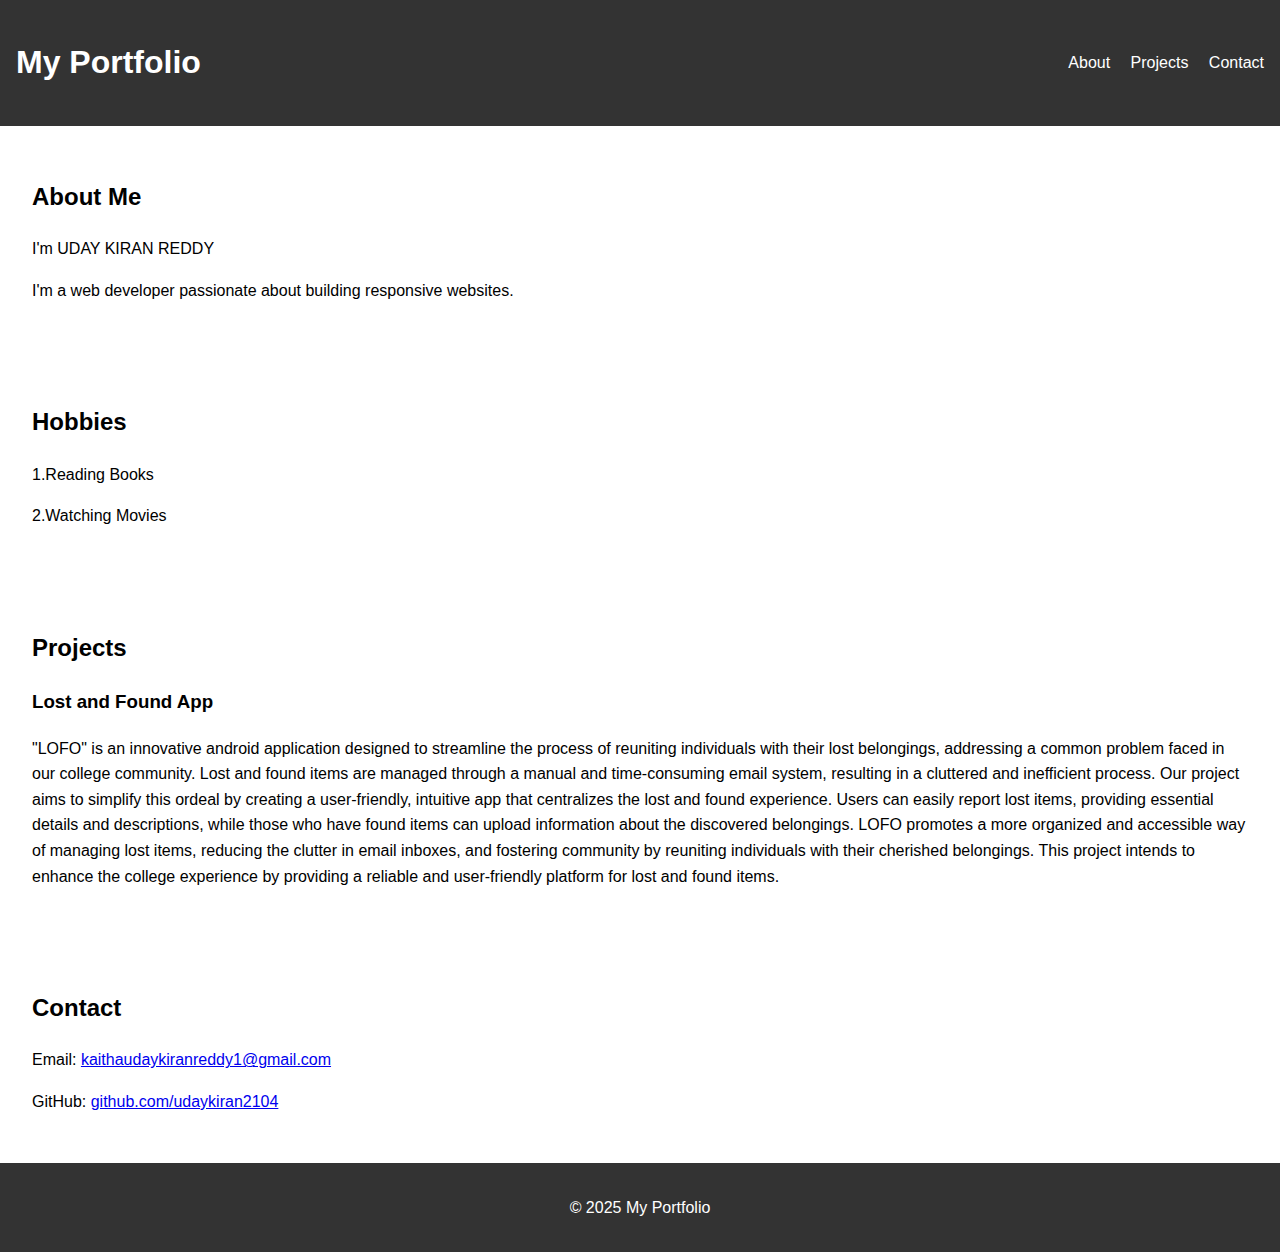
<file: index.html>
<!DOCTYPE html>
<html lang="en">
<head>
  <meta charset="UTF-8" />
  <meta name="viewport" content="width=device-width, initial-scale=1.0" />
  <title>My Portfolio</title>
  <link rel="stylesheet" href="style.css" />
</head>
<body>
  <header>
    <h1>My Portfolio</h1>
    <nav>
      <a href="#about">About</a>
      <a href="#projects">Projects</a>
      <a href="#contact">Contact</a>
    </nav>
  </header>

  <section id="about">
    <h2>About Me</h2>
    <p>I'm UDAY KIRAN REDDY<p>
    <p>I'm a web developer passionate about building responsive websites.</p>
  </section>

  <section id="hobbies">
    <h2>Hobbies</h2>
    <p>1.Reading Books</p>
    <p>2.Watching Movies</p>
  </section>

  <section id="projects">
    <h2>Projects</h2>
    <div class="project">
      <h3>Lost and Found App</h3>
      <p>"LOFO" is an innovative android application designed to streamline the process of reuniting individuals with their lost 
belongings, addressing a common problem faced in our college community. Lost and found items are managed through a 
manual and time-consuming email system, resulting in a cluttered and inefficient process. Our project aims to simplify this 
ordeal by creating a user-friendly, intuitive app that centralizes the lost and found experience. Users can easily report lost 
items, providing essential details and descriptions, while those who have found items can upload information about the 
discovered belongings. LOFO promotes a more organized and accessible way of managing lost items, reducing the clutter in 
email inboxes, and fostering community by reuniting individuals with their cherished belongings. This project intends to 
enhance the college experience by providing a reliable and user-friendly platform for lost and found items.</p>
    </div>
  </section>


  <section id="contact">
    <h2>Contact</h2>
    <p>
      Email:
      <a href="mailto:kaithaudaykiranreddy1@gmail.com" class="contact-link">kaithaudaykiranreddy1@gmail.com</a>
    </p>
    <p>
      GitHub:
      <a href="https://github.com/udaykiran2104" target="_blank" class="contact-link">github.com/udaykiran2104</a>
      </p>
    </section>
  <footer>
    <p>&copy; 2025 My Portfolio</p>
  </footer>
</body>
</html>
</file>
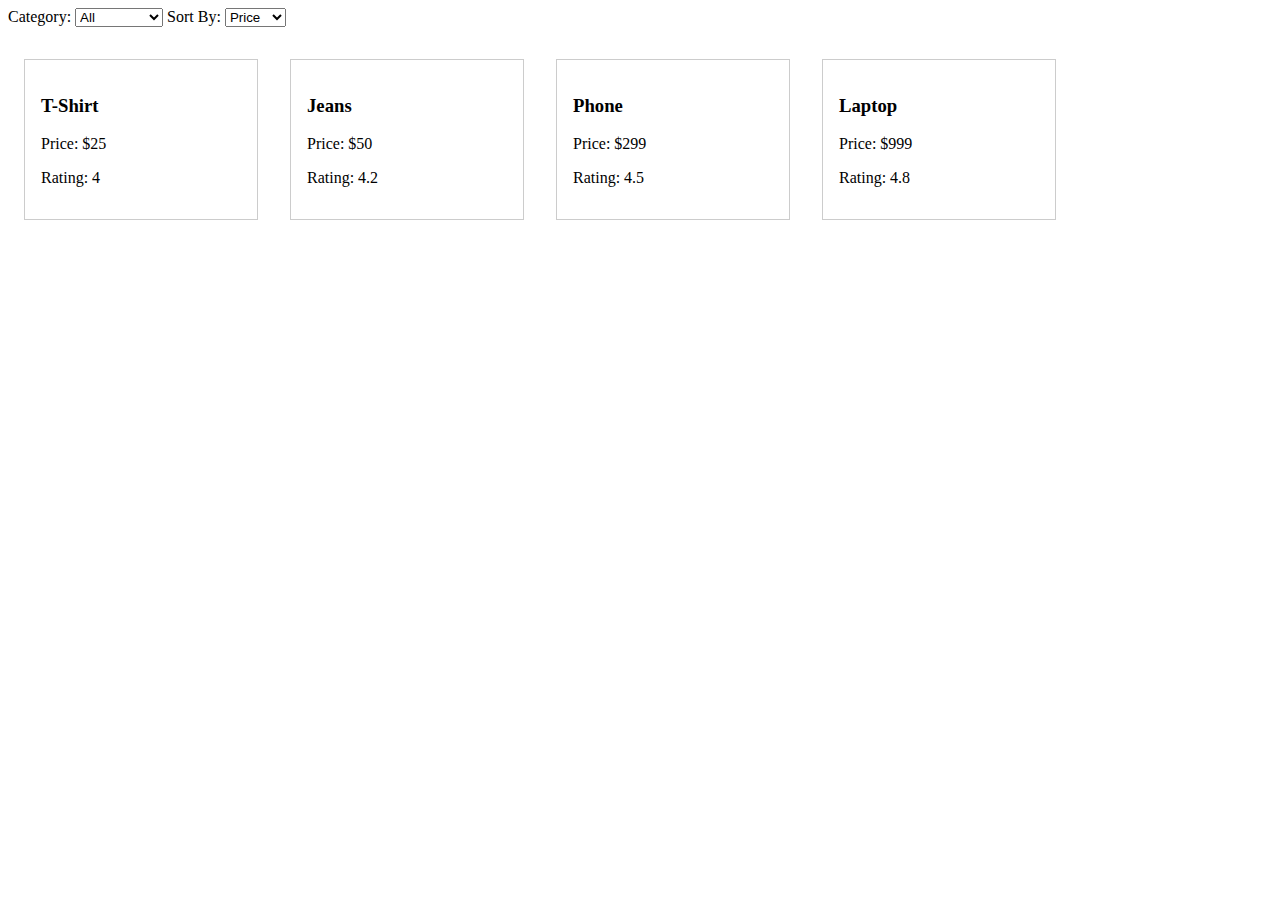
<file: product.html>
<!DOCTYPE html>
<html lang="en">
<head>
  <meta charset="UTF-8" />
  <meta name="viewport" content="width=device-width, initial-scale=1.0" />
  <title>Product Listing</title>
  <style>
    .product { border: 1px solid #ccc; margin: 1rem; padding: 1rem; width: 200px; }
    .grid { display: flex; flex-wrap: wrap; }
    .controls { margin-bottom: 1rem; }
  </style>
</head>
<body>
  <div class="controls">
    <label>Category:
      <select id="categoryFilter">
        <option value="all">All</option>
        <option value="electronics">Electronics</option>
        <option value="clothing">Clothing</option>
      </select>
    </label>
    <label>Sort By:
      <select id="sortSelect">
        <option value="price">Price</option>
        <option value="rating">Rating</option>
      </select>
    </label>
  </div>

  <div id="productContainer" class="grid"></div>

  <script>
    const products = [
      { name: "Phone", category: "electronics", price: 299, rating: 4.5 },
      { name: "T-Shirt", category: "clothing", price: 25, rating: 4.0 },
      { name: "Laptop", category: "electronics", price: 999, rating: 4.8 },
      { name: "Jeans", category: "clothing", price: 50, rating: 4.2 },
    ];

    const container = document.getElementById("productContainer");
    const categoryFilter = document.getElementById("categoryFilter");
    const sortSelect = document.getElementById("sortSelect");

    function displayProducts() {
      const category = categoryFilter.value;
      const sortBy = sortSelect.value;

      let filtered = category === "all" ? products : products.filter(p => p.category === category);
      filtered.sort((a, b) => a[sortBy] - b[sortBy]);

      container.innerHTML = "";
      filtered.forEach(p => {
        const div = document.createElement("div");
        div.className = "product";
        div.innerHTML = `<h3>${p.name}</h3><p>Price: $${p.price}</p><p>Rating: ${p.rating}</p>`;
        container.appendChild(div);
      });
    }

    categoryFilter.onchange = displayProducts;
    sortSelect.onchange = displayProducts;

    displayProducts();
  </script>
</body>
</html>
</file>
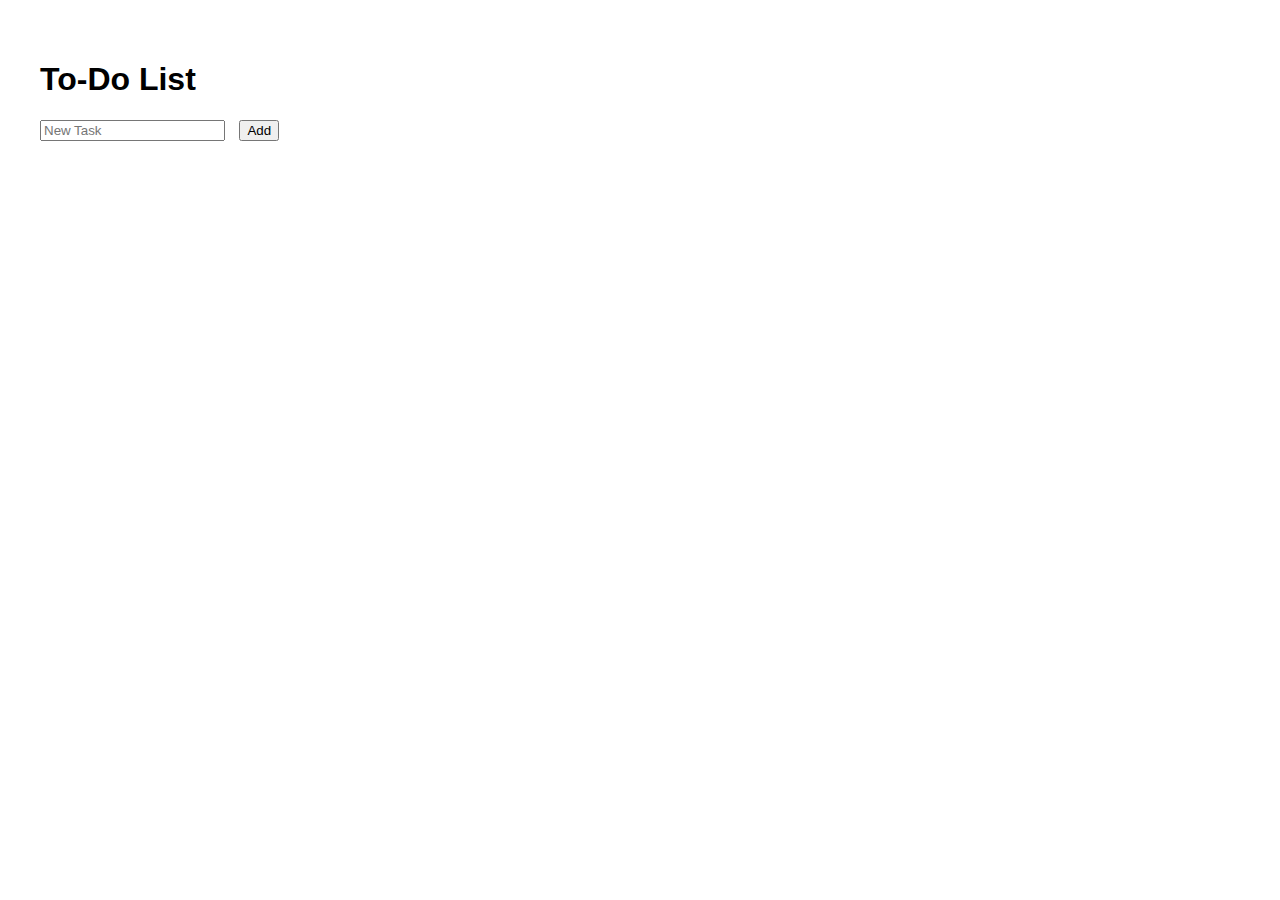
<file: todo.html>
<!DOCTYPE html>
<html lang="en">
<head>
  <meta charset="UTF-8" />
  <meta name="viewport" content="width=device-width, initial-scale=1.0" />
  <title>To-Do List</title>
  <style>
    body { font-family: Arial; padding: 2rem; }
    ul { list-style-type: none; padding: 0; }
    li { margin-bottom: 0.5rem; }
    button { margin-left: 10px; }
  </style>
</head>
<body>
  <h1>To-Do List</h1>
  <input id="taskInput" type="text" placeholder="New Task" />
  <button onclick="addTask()">Add</button>
  <ul id="taskList"></ul>

  <script>
    const taskList = document.getElementById("taskList");

    function loadTasks() {
      const tasks = JSON.parse(localStorage.getItem("tasks")) || [];
      taskList.innerHTML = "";
      tasks.forEach((task, index) => {
        const li = document.createElement("li");
        li.textContent = task;
        const btn = document.createElement("button");
        btn.textContent = "X";
        btn.onclick = () => deleteTask(index);
        li.appendChild(btn);
        taskList.appendChild(li);
      });
    }

    function addTask() {
      const input = document.getElementById("taskInput");
      const task = input.value.trim();
      if (task) {
        const tasks = JSON.parse(localStorage.getItem("tasks")) || [];
        tasks.push(task);
        localStorage.setItem("tasks", JSON.stringify(tasks));
        input.value = "";
        loadTasks();
      }
    }

    function deleteTask(index) {
      const tasks = JSON.parse(localStorage.getItem("tasks"));
      tasks.splice(index, 1);
      localStorage.setItem("tasks", JSON.stringify(tasks));
      loadTasks();
    }

    loadTasks();
  </script>
</body>
</html>
</file>
<file: style.css>
body {
  font-family: Arial, sans-serif;
  margin: 0;
  padding: 0;
  line-height: 1.6;
}
header {
  background: #333;
  color: #fff;
  padding: 1rem;
  display: flex;
  justify-content: space-between;
  align-items: center;
}
nav a {
  color: #fff;
  margin-left: 1rem;
  text-decoration: none;
}
section {
  padding: 2rem;
}
footer {
  background: #333;
  color: #fff;
  text-align: center;
  padding: 1rem;
}
</file>
